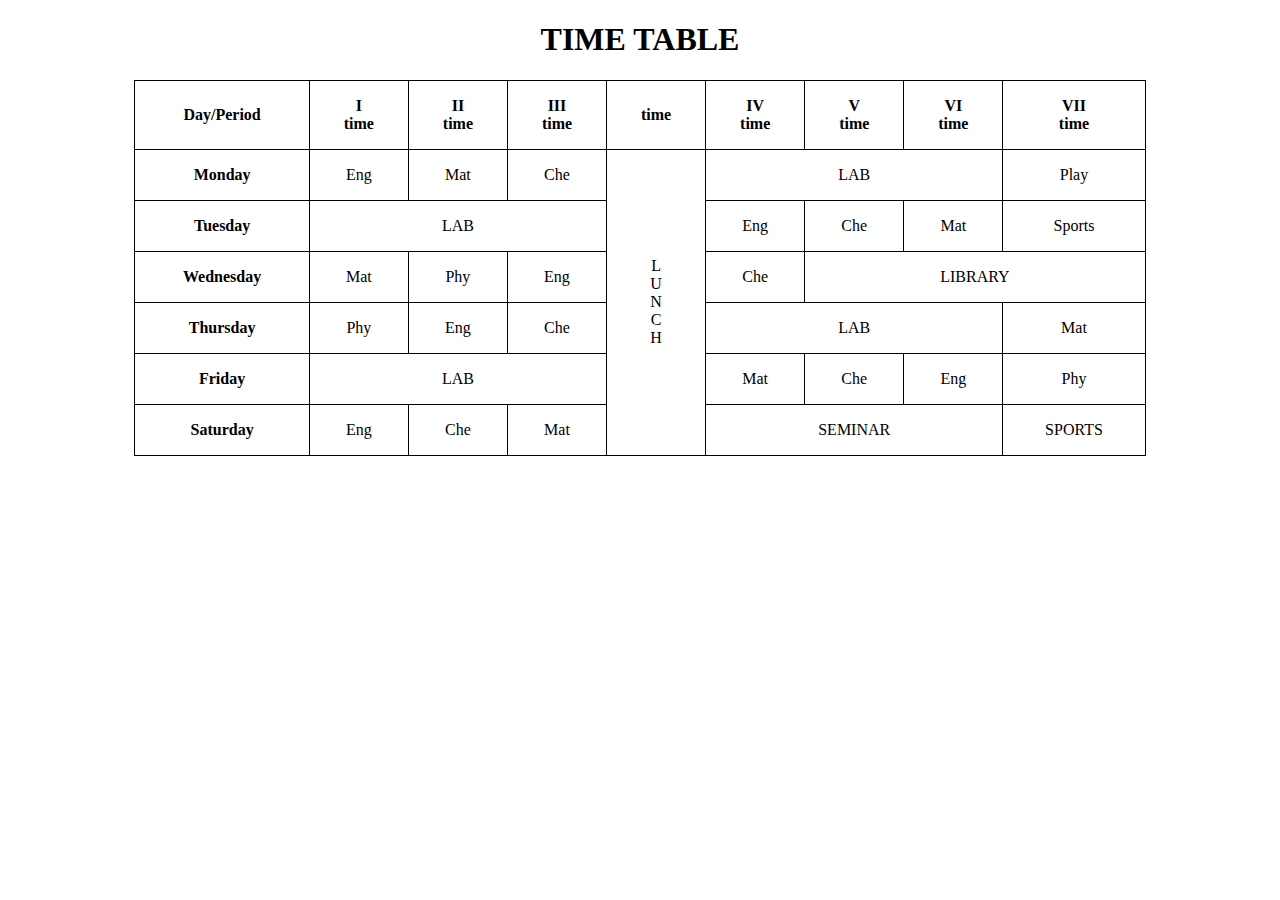
<file: index.html>
<!DOCTYPE html>
<html lang="en">

<head>
    <meta charset="UTF-8">
    <meta http-equiv="X-UA-Compatible" content="IE=edge">
    <meta name="viewport" content="width=device-width, initial-scale=1.0">
    <title>Document</title>
    <link rel="stylesheet" href="style.css">
</head>

<body>
    <h1>TIME TABLE</h1>
    <table>
        <thead>
        <tr>
        <th>Day/Period</th>
        <th>I <br> time</th>
        <th>II<br> time</th>
        <th>III<br> time</th>
        <th>time</th>
        <th>IV <br>time</th>
        <th>V <br>time</th>
        <th>VI <br>time</th>
        <th>VII<br> time</th>
        </tr>
        </thead>
        <tbody>
            <tr>
                <th>Monday</th>
                <td>Eng</td>
                <td>Mat </td>
                <td>Che</td>
                <td rowspan="6">L <br> U <br> N<br> C<br> H<br></td>
                <td colspan="3">  LAB</td>
                <td>Play</td>
            </tr>
            <tr>
                <th>Tuesday</th>
                <td colspan="3">LAB</td>
                <td>Eng</td>
                <td>Che</td>
                <td>Mat</td>
                <td>Sports</td>
            </tr>
            <tr>
                <th>Wednesday</th>
                <td>Mat</td>
                <td>Phy</td>
                <td>Eng</td>
                <td>Che</td>
                <td colspan="3">LIBRARY</td>
            </tr>
            <tr>
                <th>Thursday</th>
                <td>Phy</td>
                <td>Eng</td>
                <td>Che</td>
                <td colspan="3">LAB</td>
                <td>Mat</td>
            </tr>
            <tr>
                <th>Friday</th>
                <td colspan="3">LAB</td>
                <td>Mat</td>
                <td>Che</td>
                <td>Eng</td>
                <td>Phy</td>
            </tr>
            <tr>
                <th>Saturday</th>
                <td>Eng</td>
                <td>Che</td>
                <td>Mat</td>
                <td colspan="3">SEMINAR</td>
                <td> SPORTS</td>
            </tr>


        </tbody>
    </table>
</body>

</html>
</file>
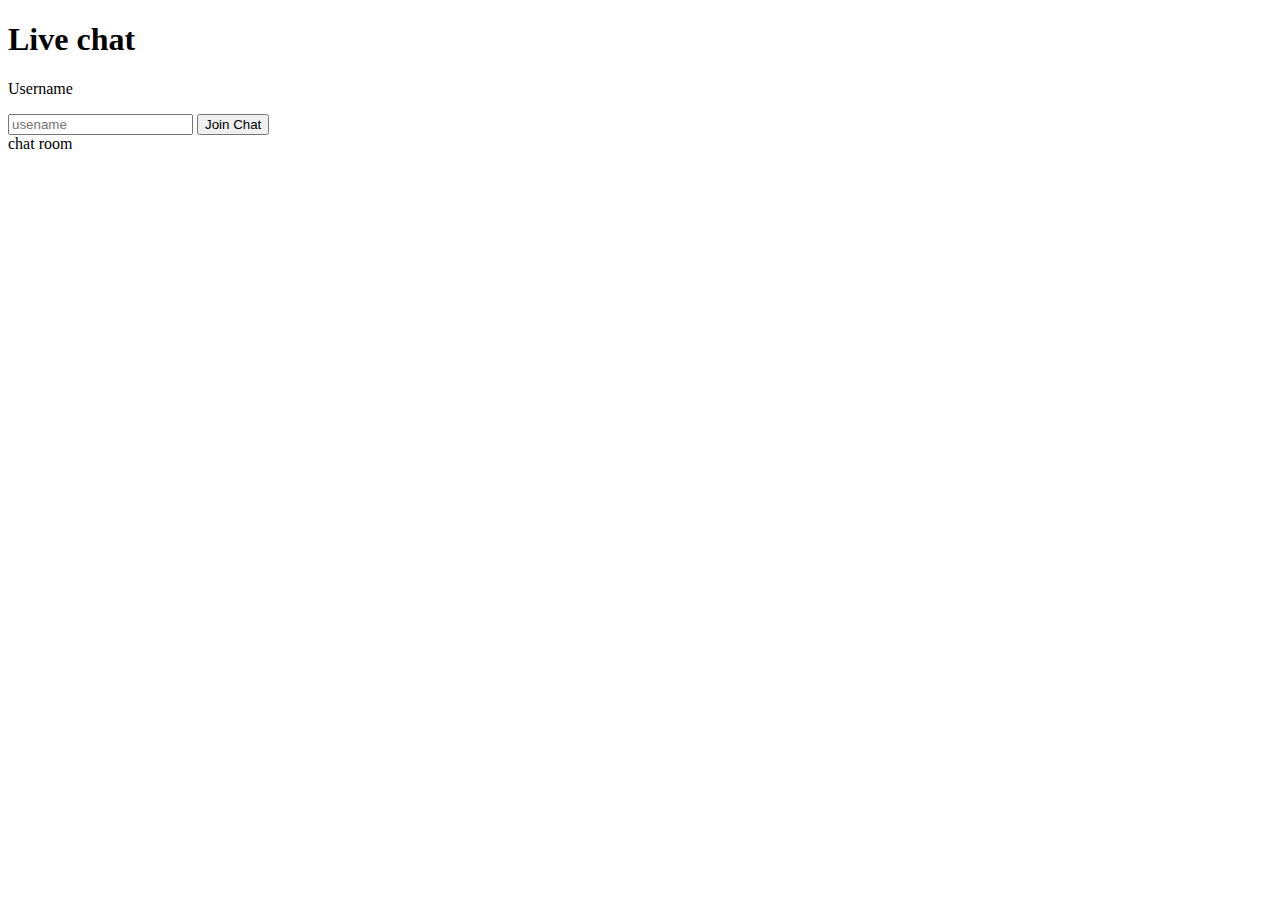
<file: live chat/index.html>
<!DOCTYPE html>
<html lang="en">
<head>
    <meta charset="UTF-8">
    <meta http-equiv="X-UA-Compatible" content="IE=edge">
    <meta name="viewport" content="width=device-width, initial-scale=1.0">
    <title>Document</title>
    <link rel="stylesheet" href="style.css">
</head>
<body>
    <form class="Username">
    <h1>Live chat</h1>
    <p>Username</p> 
    <input type="text" id="Username-input" placeholder="usename">
    <button id="join-btn" type="submit">Join Chat</button>
    </form>
    <div class="container">
        <div class="chatroom-header">chat room</div>
        <div class="message" id="msg-container"></div>
    </div>
</body>
</html>
</file>
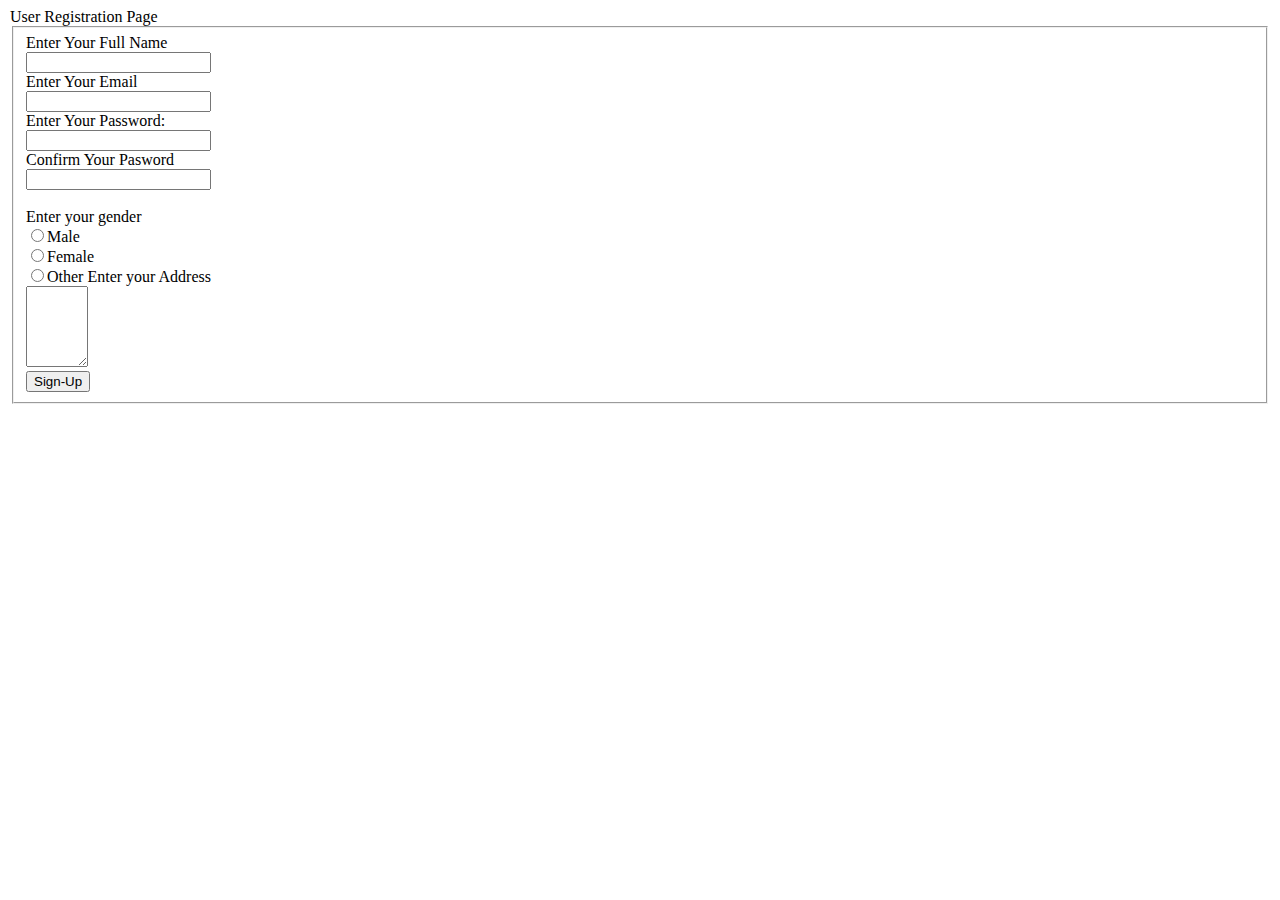
<file: form/form1/index.html>
<!DOCTYPE html>
<html lang="en">

<head>
    <meta charset="UTF-8">
    <meta http-equiv="X-UA-Compatible" content="IE=edge">
    <meta name="viewport" content="width=device-width, initial-scale=1.0">
    <title> Create a Form</title>
</head>

<body>
    <form>
        <legend>
            User Registration Page
            <fieldset>
                <label for="name">Enter Your Full Name</label><br>
                <input type="text" id="name" name="fullname"><br>
                <label for="email">Enter Your Email</label><br>
                <input type="email" id="email" name="email"><br>
                <label for="pwd">Enter Your Password:</label><br>
                <!--minlength="8"--->
                <input type="password" id="pwd" name="pwd"><br>
                <label for="pwd"> Confirm Your Pasword</label><br>
                <input type="password" id="pwd" name="pwd"><br><br>

                <label for="gender">Enter your gender</label><br>
                <input type="radio">Male<br>
                <input type="radio">Female<br>
                <input type="radio">Other

                <label for="address">Enter your Address</label>
                <address>
                    <textarea id="address" rows="5" cols="5">

                    </textarea>
                </address>

                <button type="button">Sign-Up</button>


            </fieldset>




        </legend>
    </form>
</body>

</html>
</file>
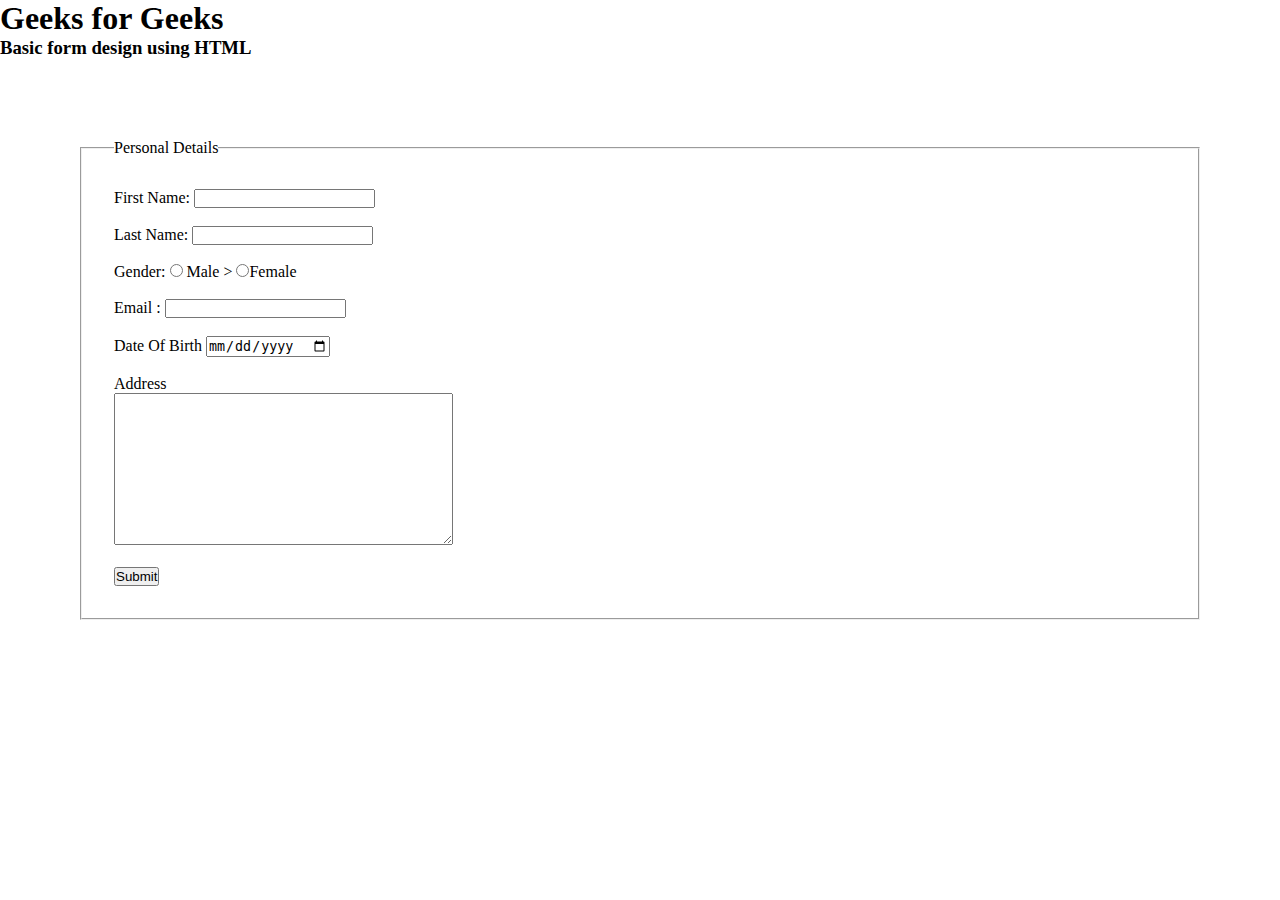
<file: form/forms.html>
<!DOCTYPE html>
<html lang="en">

<head>
    <meta charset="UTF-8">
    <meta http-equiv="X-UA-Compatible" content="IE=edge">
    <meta name="viewport" content="width=device-width, initial-scale=1.0">
    <title>Document</title>
    <link rel="stylesheet" href="style.css">

</head>

<body>

    <h1> Geeks for Geeks</h1>
    <h3>Basic form design using HTML</h3>

    <form>
        <fieldset>
            <legend>Personal Details</legend>

            <label for="Fname">First Name:
                <input type="text" id="fname " name="fname">
                <br><br>
            </label>
            <label for="lname">Last Name:
                <input type="text" id="lname" name="lname"><br>
                <br>
            </label>
            <label for="radio">Gender:
                <input type="radio"> Male >
                <input type="radio">Female
            </label><br><br>
            <label for="email">Email :</label>
            <input type="email" id="email" name="email"><br><br>

            <label for="date"> Date Of Birth</label>
            <input type="date" id="data" name="data"><br><br>

<label for="address">Address</label><br>
        <textarea id="address" cols="40" rows="10">

        </textarea>

            </label><br><br>
            <button type="button" id="btn">Submit</button>
        </fieldset>
    </form>
</body>

</body>

</html>
</file>
<file: style.css>
thead, h1{
    text-align: center;

}

table,th,td{
    border: 1px solid black;
}

table{
    border-collapse: collapse;
    width: 80%;
    text-align: center;
    margin: 0 auto;
    
}
th,td{
    padding: 1rem;
    margin: 1rem;

}
</file>
<file: live chat/style.css>
.username-h1{
    text-size-adjust: ;


}s
</file>
<file: form/style.css>
*{
    margin: 0px;
    padding: 0px;
}
.btn{
    background-color: gray;
}
form{
    margin: 5rem;
    
}
fieldset{
    padding: 2rem;
}
</file>
